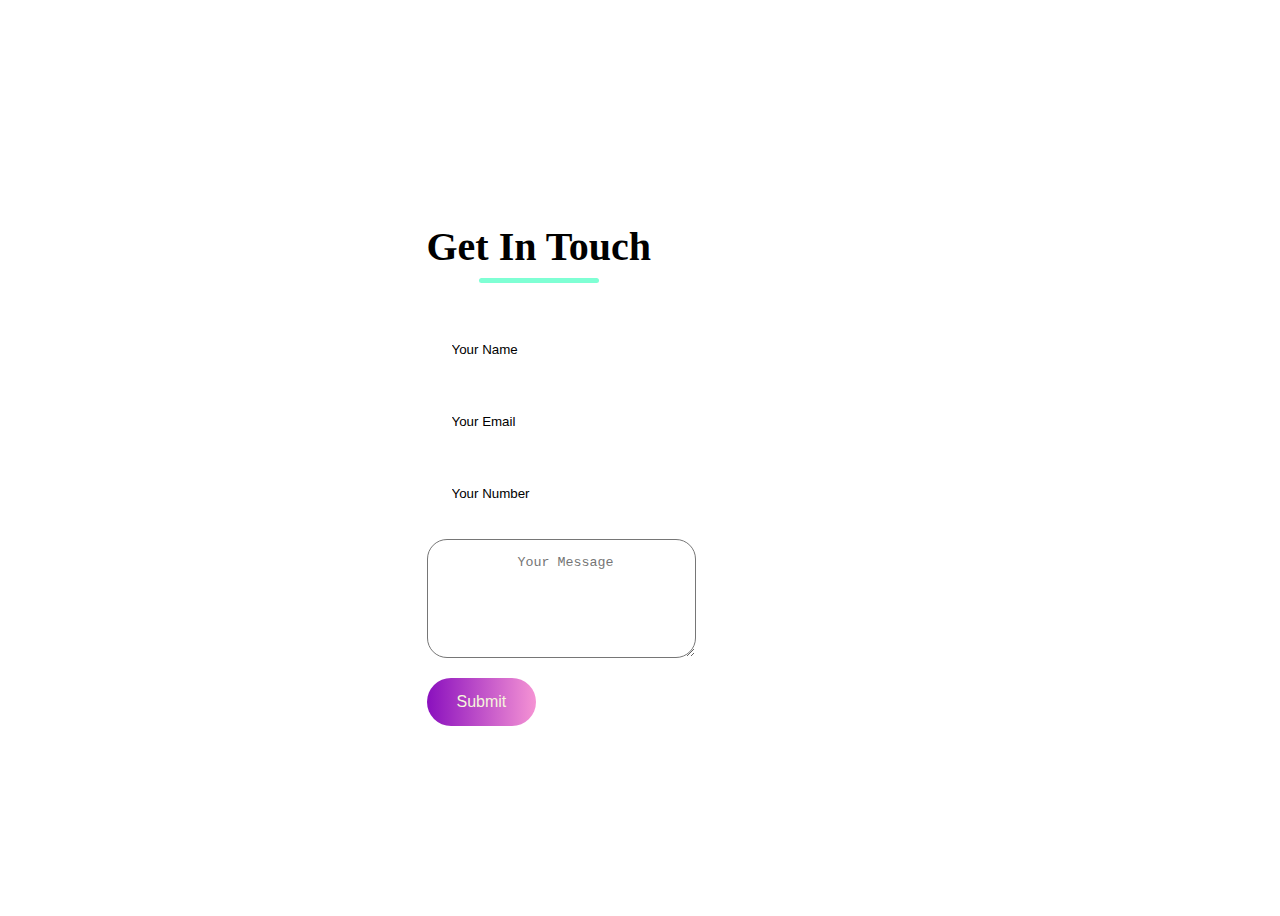
<file: website/bot.html>
<!DOCTYPE html>
<html lang="en">
<head>
<meta charset="UTF-8">
<meta name="viewport" content="width=device-width, initial-scale=1.0">
<link rel="stylesheet" href="bot.css">
<title>Contact Form</title>
</head>
<body>
<div class="contact-container">
	<form action="https://api.web3forms.com/submit" method="POST" class="contact-left">
            <div class="contact-left-title">
				<h2>Get In Touch</h2>
				<hr>
			</div>
			<input type="hidden" name="access_key" value="4603edfc-a7aa-4986-a0f9-c5eba85953ac">
			<input type="text" name="name" placeholder="Your Name" class="contact-inputs" required>
			<input type="email" name="email" placeholder="Your Email" class="contact-inputs" required>
			<input type="text" name="number" placeholder="Your Number" class="contact-inputs" required>
			<textarea name="message" placeholder="Your Message"></textarea>
			<button type="submit">Submit</button>
	</form>
 

</div>

<script src="https://web3forms.com/client/script.js" async defer></script>
</body>
</html>
</file>
<file: website/bot.css>
.contact-container{
    height:100vh;
    display:flex;
    align-items:center;
    justify-content:space-evenly;
}
.contact-left{
    display:flex;
    flex-direction:column;
    align-items:start;
    gap:20px;

}
.contact-left-title h2{
    font-weight:600;
    color: black;
    font-size: 40px;
    margin-bottom:5px;

}
.contact-left-title hr{
    border:none;
    width:120px;
    height:5px;
    background-color: aquamarine;
    border-radius: 10px;
    margin-bottom:20px;
}
.contact-inputs{
    width:400px;
    height:50px;
    border:none;
    outline: none;
    padding-left:25px;
    font-weight: 500;
    color: black;
    border-radius: 50px;
}
.contact-left textarea{
    height:100px;
    padding-top:15px;
    padding-left: 90px;
    border-radius: 20px;
}
.contact-inputs:focus{
    border:2px solid #d793f5;
}
.contact-inputs::placeholder{
    color: black;
}
.contact-left button{
    display: flex;
    align-items:center;
    padding:15px 30px;
    font-size: 16px;
    color:beige;
    gap:10px;
    border:none;
    border-radius: 50px;
    background: linear-gradient(270deg, #f593d4,#8a10be);
    cursor: pointer;
}
@media (max-width:800px){
    .contact-inputs{
        width: 80vw;
    }
    
}
</file>
